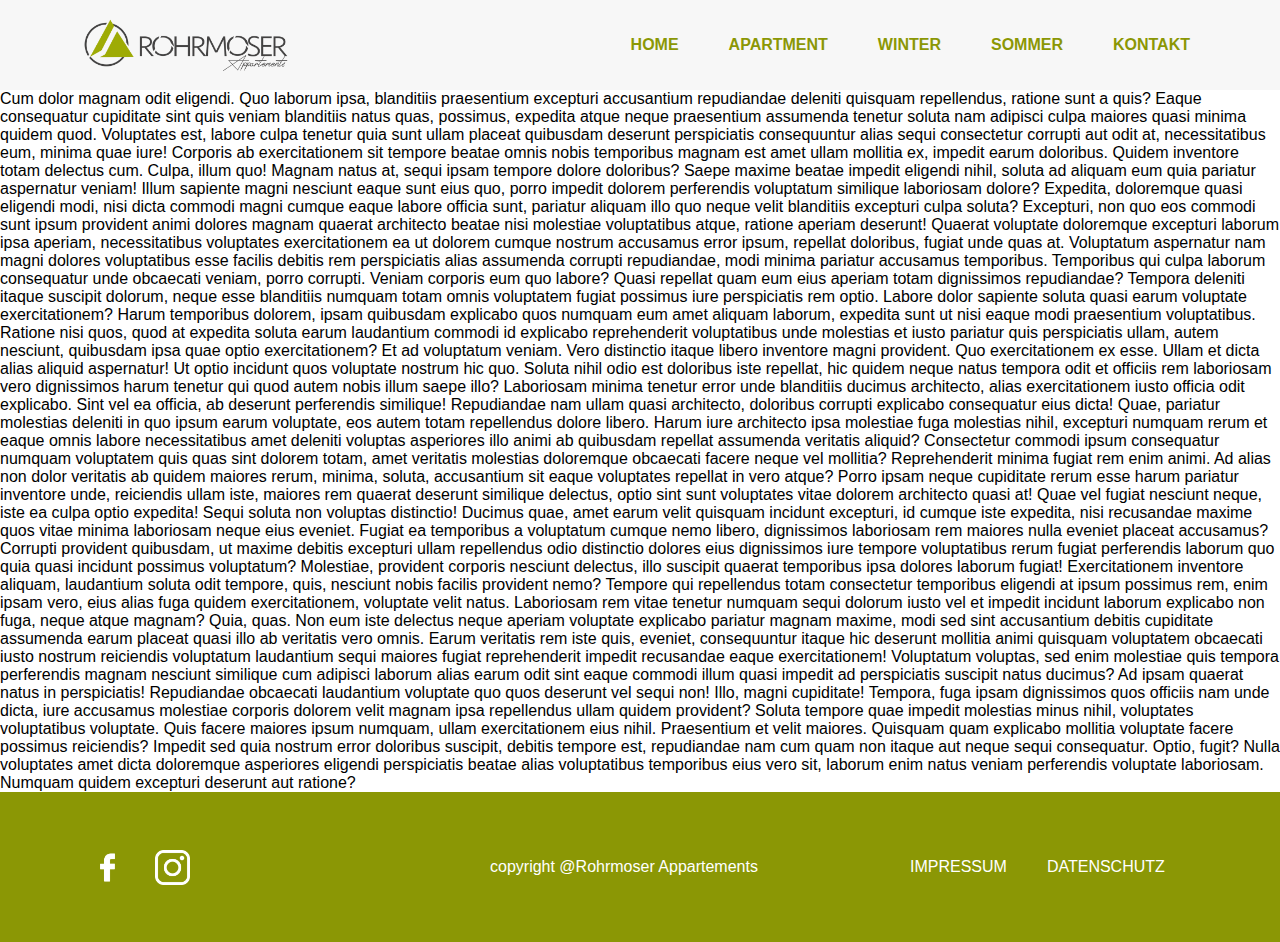
<file: datenschutz.html>
<!DOCTYPE html>
<html lang="en">

<head>
    <meta charset="UTF-8">
    <meta http-equiv="X-UA-Compatible" content="IE=edge">
    <meta name="viewport" content="width=device-width, initial-scale=1.0">
    <title>Document</title>
    <link rel="stylesheet" href="./css/style.css">
    <link rel="stylesheet" href="./css/media.css">

    <link href="https://cdn.jsdelivr.net/npm/bootstrap@5.1.3/dist/css/bootstrap.min.css" rel="stylesheet"
        integrity="sha384-1BmE4kWBq78iYhFldvKuhfTAU6auU8tT94WrHftjDbrCEXSU1oBoqyl2QvZ6jIW3" crossorigin="anonymous">
</head>

<body>


    <header class="header">

        <div class="wrap_2">

            <div class="nav_con">

                <img onclick="window.open('./index.html','_self')" class="pc_img" src="./images/logo.png" alt="">

                <img onclick="mob_nav_snow()" class="mob_nav_btn" src="./images/menu.png" alt="">

                <nav class="pc_nav">

                    <ul>
                        <li class="space_left_nav"><a href="./index.html">Home</a></li>

                        <li class="space_left_nav"><a href="#">Apartment</a>

                            <ol class="sub_btn">

                                <br>

                                <li><a href="#apartment-1">APARTMENT 1</a></li>
                                <li><a href="#apartment-2">APARTMENT 2</a></li>


                            </ol>

                        </li>


                        <li class="space_left_nav"><a href="#WINTER">WINTER</a>

                            <ol class="sub_btn">

                                <br>

                                <li> <a href="#SKIFAHREN">SKIFAHREN </a> </li>
                                <li> <a href="#LANGLAUFEN">LANGLAUFEN </a> </li>
                                <li> <a href="#SKITOUREN">SKITOUREN </a> </li>
                                <li> <a href="#w-mehr">MEHR </a> </li>


                            </ol>

                        </li>


                        <li class="space_left_nav"><a href="#sommer">SOMMER</a>

                            <ol class="sub_btn">

                                <br>

                                <li> <a href="#wandern">WANDERN </a> </li>
                                <li> <a href="#SCHWIMMEN">SCHWIMMEN </a> </li>
                                <li> <a href="#RADFAHREN">RADFAHREN </a> </li>
                                <li> <a href="#TRAILRUNNING">TRAILRUNNING </a> </li>
                                <li> <a href="#s-mehr">MEHR </a> </li>


                            </ol>

                        </li>

                        <li><a href="#contact"> KONTAKT </a></li>
                    </ul>

                </nav>

                <nav class="mob_nav">

                    <ul>

                        <li><a href="./index.html" onclick="mob_nav_snow()">HOME</a></li>
                        <li><a href="#" onclick="mob_nav_snow()">APARTMENT </a> <img onclick="mov_nav(0 , '100px')"
                                class="mob_more_option_btn" class="arro_rot"
                                src="./images/arrow-down-sign-to-navigate.png" alt=""> </li>
                        <!-- <li><a href="#">APARTMENT </a> <img class="mob_more_option_btn" src="" alt=""> </li> -->

                        <ol class="more_option_mob ">

                            <li><a href="#apartment-1" onclick="mob_nav_snow()">APARTMENT 1</a></li>
                            <li><a href="#apartment-2" onclick="mob_nav_snow()">APARTMENT 2</a></li>


                        </ol>

                        <li><a href="#WINTER" onclick="mob_nav_snow()"> WINTER </a> <img onclick="mov_nav(1 , '200px')"
                                class="mob_more_option_btn" class="arro_rot"
                                src="./images/arrow-down-sign-to-navigate.png" alt=""> </li>
                        <!-- <li><a href="#">APARTMENT </a> <img class="mob_more_option_btn" src="" alt=""> </li> -->

                        <ol class="more_option_mob ">

                            <li> <a onclick="mob_nav_snow()" href="#SKIFAHREN">SKIFAHREN </a> </li>
                            <li> <a onclick="mob_nav_snow()" href="#LANGLAUFEN">LANGLAUFEN </a> </li>
                            <li> <a onclick="mob_nav_snow()" href="#SKITOUREN">SKITOUREN </a> </li>
                            <li> <a onclick="mob_nav_snow()" href="#w-mehr">MEHR </a> </li>


                        </ol>

                        <li><a href="#sommer" onclick="mob_nav_snow()">SOMMER </a> <img onclick="mov_nav(2 , '200px')"
                                class="mob_more_option_btn" class="arro_rot"
                                src="./images/arrow-down-sign-to-navigate.png" alt=""> </li>
                        <!-- <li><a href="#">APARTMENT </a> <img class="mob_more_option_btn" src="" alt=""> </li> -->

                        <ol class="more_option_mob ">

                            <li> <a onclick="mob_nav_snow()" href="#wandern">WANDERN </a> </li>
                            <li> <a onclick="mob_nav_snow()" href="#SCHWIMMEN">SCHWIMMEN </a> </li>
                            <li> <a onclick="mob_nav_snow()" href="#RADFAHREN">RADFAHREN </a> </li>
                            <li> <a onclick="mob_nav_snow()" href="#TRAILRUNNING">TRAILRUNNING </a> </li>
                            <li> <a onclick="mob_nav_snow()" href="#s-mehr">MEHR </a> </li>



                        </ol>









                        <li><a href="#contact" onclick="mob_nav_snow()">KONTAKT</a></li>


                    </ul>

                </nav>


            </div>


        </div>


    </header>






    <p>Lorem ipsum dolor sit, amet consectetur adipisicing elit. Modi ipsam dolores sapiente sit exercitationem
        blanditiis eligendi eos facere harum quia in non, nesciunt dicta tempora fugiat dolor alias ipsa, velit itaque.
        Magni repellat enim corporis ullam reprehenderit! Saepe illum quae dolore molestias esse eaque facilis alias
        molestiae beatae minima porro eveniet aut cum nesciunt odit animi odio, sequi commodi tempore est, adipisci
        distinctio suscipit cupiditate. Fugit minima corporis quo fuga vero. Consequatur, similique tempora. Deserunt
        dolore molestias debitis sunt nemo soluta numquam veniam! Atque ullam libero necessitatibus! Officia odio
        maiores, vitae quam est culpa repellendus. Beatae iusto reprehenderit sint! Similique saepe voluptatem tempora,
        cumque voluptate, quod alias perspiciatis rerum odit porro architecto, facilis totam hic sapiente ea sed magnam
        aspernatur! Cum dolor magnam odit eligendi. Quo laborum ipsa, blanditiis praesentium excepturi accusantium
        repudiandae deleniti quisquam repellendus, ratione sunt a quis? Eaque consequatur cupiditate sint quis veniam
        blanditiis natus quas, possimus, expedita atque neque praesentium assumenda tenetur soluta nam adipisci culpa
        maiores quasi minima quidem quod. Voluptates est, labore culpa tenetur quia sunt ullam placeat quibusdam
        deserunt perspiciatis consequuntur alias sequi consectetur corrupti aut odit at, necessitatibus eum, minima quae
        iure! Corporis ab exercitationem sit tempore beatae omnis nobis temporibus magnam est amet ullam mollitia ex,
        impedit earum doloribus. Quidem inventore totam delectus cum. Culpa, illum quo! Magnam natus at, sequi ipsam
        tempore dolore doloribus? Saepe maxime beatae impedit eligendi nihil, soluta ad aliquam eum quia pariatur
        aspernatur veniam! Illum sapiente magni nesciunt eaque sunt eius quo, porro impedit dolorem perferendis
        voluptatum similique laboriosam dolore? Expedita, doloremque quasi eligendi modi, nisi dicta commodi magni
        cumque eaque labore officia sunt, pariatur aliquam illo quo neque velit blanditiis excepturi culpa soluta?
        Excepturi, non quo eos commodi sunt ipsum provident animi dolores magnam quaerat architecto beatae nisi
        molestiae voluptatibus atque, ratione aperiam deserunt! Quaerat voluptate doloremque excepturi laborum ipsa
        aperiam, necessitatibus voluptates exercitationem ea ut dolorem cumque nostrum accusamus error ipsum, repellat
        doloribus, fugiat unde quas at. Voluptatum aspernatur nam magni dolores voluptatibus esse facilis debitis rem
        perspiciatis alias assumenda corrupti repudiandae, modi minima pariatur accusamus temporibus. Temporibus qui
        culpa laborum consequatur unde obcaecati veniam, porro corrupti. Veniam corporis eum quo labore? Quasi repellat
        quam eum eius aperiam totam dignissimos repudiandae? Tempora deleniti itaque suscipit dolorum, neque esse
        blanditiis numquam totam omnis voluptatem fugiat possimus iure perspiciatis rem optio. Labore dolor sapiente
        soluta quasi earum voluptate exercitationem? Harum temporibus dolorem, ipsam quibusdam explicabo quos numquam
        eum amet aliquam laborum, expedita sunt ut nisi eaque modi praesentium voluptatibus. Ratione nisi quos, quod at
        expedita soluta earum laudantium commodi id explicabo reprehenderit voluptatibus unde molestias et iusto
        pariatur quis perspiciatis ullam, autem nesciunt, quibusdam ipsa quae optio exercitationem? Et ad voluptatum
        veniam. Vero distinctio itaque libero inventore magni provident. Quo exercitationem ex esse. Ullam et dicta
        alias aliquid aspernatur! Ut optio incidunt quos voluptate nostrum hic quo. Soluta nihil odio est doloribus iste
        repellat, hic quidem neque natus tempora odit et officiis rem laboriosam vero dignissimos harum tenetur qui quod
        autem nobis illum saepe illo? Laboriosam minima tenetur error unde blanditiis ducimus architecto, alias
        exercitationem iusto officia odit explicabo. Sint vel ea officia, ab deserunt perferendis similique! Repudiandae
        nam ullam quasi architecto, doloribus corrupti explicabo consequatur eius dicta! Quae, pariatur molestias
        deleniti in quo ipsum earum voluptate, eos autem totam repellendus dolore libero. Harum iure architecto ipsa
        molestiae fuga molestias nihil, excepturi numquam rerum et eaque omnis labore necessitatibus amet deleniti
        voluptas asperiores illo animi ab quibusdam repellat assumenda veritatis aliquid? Consectetur commodi ipsum
        consequatur numquam voluptatem quis quas sint dolorem totam, amet veritatis molestias doloremque obcaecati
        facere neque vel mollitia? Reprehenderit minima fugiat rem enim animi. Ad alias non dolor veritatis ab quidem
        maiores rerum, minima, soluta, accusantium sit eaque voluptates repellat in vero atque? Porro ipsam neque
        cupiditate rerum esse harum pariatur inventore unde, reiciendis ullam iste, maiores rem quaerat deserunt
        similique delectus, optio sint sunt voluptates vitae dolorem architecto quasi at! Quae vel fugiat nesciunt
        neque, iste ea culpa optio expedita! Sequi soluta non voluptas distinctio! Ducimus quae, amet earum velit
        quisquam incidunt excepturi, id cumque iste expedita, nisi recusandae maxime quos vitae minima laboriosam neque
        eius eveniet. Fugiat ea temporibus a voluptatum cumque nemo libero, dignissimos laboriosam rem maiores nulla
        eveniet placeat accusamus? Corrupti provident quibusdam, ut maxime debitis excepturi ullam repellendus odio
        distinctio dolores eius dignissimos iure tempore voluptatibus rerum fugiat perferendis laborum quo quia quasi
        incidunt possimus voluptatum? Molestiae, provident corporis nesciunt delectus, illo suscipit quaerat temporibus
        ipsa dolores laborum fugiat! Exercitationem inventore aliquam, laudantium soluta odit tempore, quis, nesciunt
        nobis facilis provident nemo? Tempore qui repellendus totam consectetur temporibus eligendi at ipsum possimus
        rem, enim ipsam vero, eius alias fuga quidem exercitationem, voluptate velit natus. Laboriosam rem vitae tenetur
        numquam sequi dolorum iusto vel et impedit incidunt laborum explicabo non fuga, neque atque magnam? Quia, quas.
        Non eum iste delectus neque aperiam voluptate explicabo pariatur magnam maxime, modi sed sint accusantium
        debitis cupiditate assumenda earum placeat quasi illo ab veritatis vero omnis. Earum veritatis rem iste quis,
        eveniet, consequuntur itaque hic deserunt mollitia animi quisquam voluptatem obcaecati iusto nostrum reiciendis
        voluptatum laudantium sequi maiores fugiat reprehenderit impedit recusandae eaque exercitationem! Voluptatum
        voluptas, sed enim molestiae quis tempora perferendis magnam nesciunt similique cum adipisci laborum alias earum
        odit sint eaque commodi illum quasi impedit ad perspiciatis suscipit natus ducimus? Ad ipsam quaerat natus in
        perspiciatis! Repudiandae obcaecati laudantium voluptate quo quos deserunt vel sequi non! Illo, magni
        cupiditate! Tempora, fuga ipsam dignissimos quos officiis nam unde dicta, iure accusamus molestiae corporis
        dolorem velit magnam ipsa repellendus ullam quidem provident? Soluta tempore quae impedit molestias minus nihil,
        voluptates voluptatibus voluptate. Quis facere maiores ipsum numquam, ullam exercitationem eius nihil.
        Praesentium et velit maiores. Quisquam quam explicabo mollitia voluptate facere possimus reiciendis? Impedit sed
        quia nostrum error doloribus suscipit, debitis tempore est, repudiandae nam cum quam non itaque aut neque sequi
        consequatur. Optio, fugit? Nulla voluptates amet dicta doloremque asperiores eligendi perspiciatis beatae alias
        voluptatibus temporibus eius vero sit, laborum enim natus veniam perferendis voluptate laboriosam. Numquam
        quidem excepturi deserunt aut ratione?</p>




































    <footer class="fotter">



        <div class="wrap footer_con">

            <div class="footer_sub_con">
                <img onclick="window.open(`https://www.facebook.com/rohrmoserappartements/`,'_blank')" class="icon"
                    src="./images/facebook.png" alt="">
                <img onclick="window.open(`https://www.instagram.com/rohrmoserappartements/`,'_blank')"
                    class="icon icon_2" src="./images/instagram.png" alt="">
            </div>
            <div class="footer_sub_con">
                <p class="white"> copyright @Rohrmoser Appartements </p>
            </div>
            <div class="footer_sub_con">


                <a class="btn_footer" href="./impressum.html" target="_blank">IMPRESSUM </a>
                <a class="btn_footer" href="./datenschutz.html" target="_blank">DATENSCHUTZ </a>

            </div>


        </div>



    </footer>







    <script src="./js/main.js"></script>

    <script src="https://cdn.jsdelivr.net/npm/bootstrap@5.1.3/dist/js/bootstrap.bundle.min.js"
        integrity="sha384-ka7Sk0Gln4gmtz2MlQnikT1wXgYsOg+OMhuP+IlRH9sENBO0LRn5q+8nbTov4+1p"
        crossorigin="anonymous"></script>



</body>

</html>
</file>
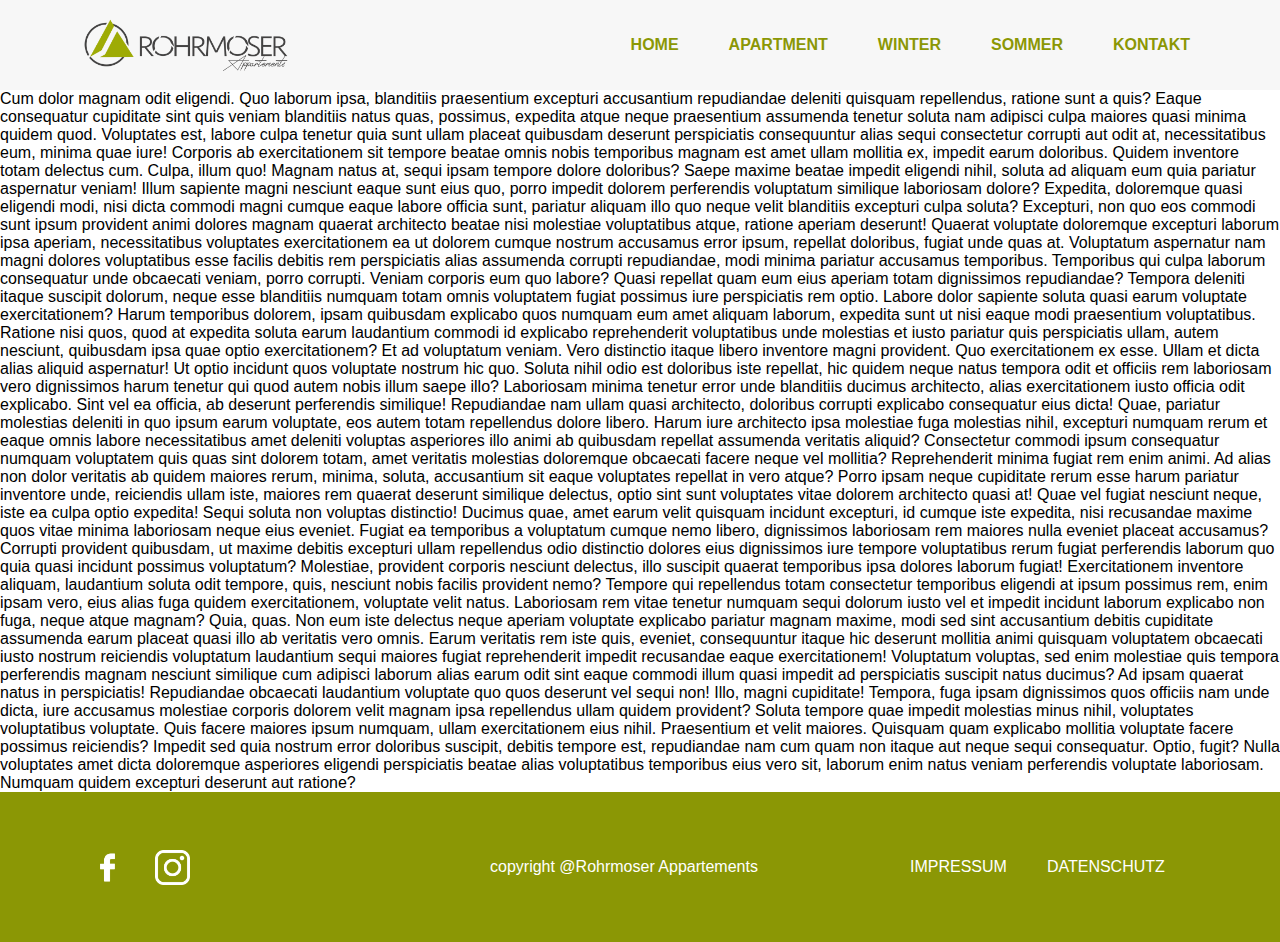
<file: impressum.html>
<!DOCTYPE html>
<html lang="en">
    <head>
        <meta charset="UTF-8">
        <meta http-equiv="X-UA-Compatible" content="IE=edge">
        <meta name="viewport" content="width=device-width, initial-scale=1.0">
        <title>Document</title>
        <link rel="stylesheet" href="./css/style.css">
        <link rel="stylesheet" href="./css/media.css">
    
        <link href="https://cdn.jsdelivr.net/npm/bootstrap@5.1.3/dist/css/bootstrap.min.css" rel="stylesheet"
            integrity="sha384-1BmE4kWBq78iYhFldvKuhfTAU6auU8tT94WrHftjDbrCEXSU1oBoqyl2QvZ6jIW3" crossorigin="anonymous">
    </head>
<body>


    <header class="header">

        <div class="wrap_2">

            <div class="nav_con">

                <img onclick="window.open('./index.html','_self')" class="pc_img" src="./images/logo.png" alt="">

                <img onclick="mob_nav_snow()" class="mob_nav_btn" src="./images/menu.png" alt="">

                <nav class="pc_nav">

                    <ul>
                        <li class="space_left_nav"><a href="./index.html">Home</a></li>

                        <li class="space_left_nav"><a href="#">Apartment</a>

                            <ol class="sub_btn">

                                <br>

                                <li><a href="#apartment-1">APARTMENT 1</a></li>
                                <li><a href="#apartment-2">APARTMENT 2</a></li>


                            </ol>

                        </li>


                        <li class="space_left_nav"><a href="#WINTER">WINTER</a>

                            <ol class="sub_btn">

                                <br>

                                <li> <a href="#SKIFAHREN">SKIFAHREN </a> </li>
                                <li> <a href="#LANGLAUFEN">LANGLAUFEN </a> </li>
                                <li> <a href="#SKITOUREN">SKITOUREN </a> </li>
                                <li> <a href="#w-mehr">MEHR </a> </li>


                            </ol>

                        </li>


                        <li class="space_left_nav"><a href="#sommer">SOMMER</a>

                            <ol class="sub_btn">

                                <br>

                                <li> <a href="#wandern">WANDERN </a> </li>
                                <li> <a href="#SCHWIMMEN">SCHWIMMEN </a> </li>
                                <li> <a href="#RADFAHREN">RADFAHREN </a> </li>
                                <li> <a href="#TRAILRUNNING">TRAILRUNNING </a> </li>
                                <li> <a href="#s-mehr">MEHR </a> </li>


                            </ol>

                        </li>

                        <li><a href="#contact"> KONTAKT </a></li>
                    </ul>

                </nav>

                <nav class="mob_nav">

                    <ul>

                        <li><a href="./index.html" onclick="mob_nav_snow()">HOME</a></li>
                        <li><a href="#" onclick="mob_nav_snow()">APARTMENT </a> <img onclick="mov_nav(0 , '100px')"
                                class="mob_more_option_btn" class="arro_rot"
                                src="./images/arrow-down-sign-to-navigate.png" alt=""> </li>
                        <!-- <li><a href="#">APARTMENT </a> <img class="mob_more_option_btn" src="" alt=""> </li> -->

                        <ol class="more_option_mob ">

                            <li><a href="#apartment-1" onclick="mob_nav_snow()">APARTMENT 1</a></li>
                            <li><a href="#apartment-2" onclick="mob_nav_snow()">APARTMENT 2</a></li>


                        </ol>

                        <li><a href="#WINTER" onclick="mob_nav_snow()"> WINTER </a> <img onclick="mov_nav(1 , '200px')"
                                class="mob_more_option_btn" class="arro_rot"
                                src="./images/arrow-down-sign-to-navigate.png" alt=""> </li>
                        <!-- <li><a href="#">APARTMENT </a> <img class="mob_more_option_btn" src="" alt=""> </li> -->

                        <ol class="more_option_mob ">

                            <li> <a onclick="mob_nav_snow()" href="#SKIFAHREN">SKIFAHREN </a> </li>
                            <li> <a onclick="mob_nav_snow()" href="#LANGLAUFEN">LANGLAUFEN </a> </li>
                            <li> <a onclick="mob_nav_snow()" href="#SKITOUREN">SKITOUREN </a> </li>
                            <li> <a onclick="mob_nav_snow()" href="#w-mehr">MEHR </a> </li>


                        </ol>

                        <li><a href="#sommer" onclick="mob_nav_snow()">SOMMER </a> <img onclick="mov_nav(2 , '200px')"
                                class="mob_more_option_btn" class="arro_rot"
                                src="./images/arrow-down-sign-to-navigate.png" alt=""> </li>
                        <!-- <li><a href="#">APARTMENT </a> <img class="mob_more_option_btn" src="" alt=""> </li> -->

                        <ol class="more_option_mob ">

                            <li> <a onclick="mob_nav_snow()" href="#wandern">WANDERN </a> </li>
                            <li> <a onclick="mob_nav_snow()" href="#SCHWIMMEN">SCHWIMMEN </a> </li>
                            <li> <a onclick="mob_nav_snow()" href="#RADFAHREN">RADFAHREN </a> </li>
                            <li> <a onclick="mob_nav_snow()" href="#TRAILRUNNING">TRAILRUNNING </a> </li>
                            <li> <a onclick="mob_nav_snow()" href="#s-mehr">MEHR </a> </li>



                        </ol>








                        <li><a href="#contact" onclick="mob_nav_snow()">KONTAKT</a></li>


                    </ul>

                </nav>


            </div>


        </div>


    </header>







    <p>Lorem ipsum dolor sit, amet consectetur adipisicing elit. Modi ipsam dolores sapiente sit exercitationem blanditiis eligendi eos facere harum quia in non, nesciunt dicta tempora fugiat dolor alias ipsa, velit itaque. Magni repellat enim corporis ullam reprehenderit! Saepe illum quae dolore molestias esse eaque facilis alias molestiae beatae minima porro eveniet aut cum nesciunt odit animi odio, sequi commodi tempore est, adipisci distinctio suscipit cupiditate. Fugit minima corporis quo fuga vero. Consequatur, similique tempora. Deserunt dolore molestias debitis sunt nemo soluta numquam veniam! Atque ullam libero necessitatibus! Officia odio maiores, vitae quam est culpa repellendus. Beatae iusto reprehenderit sint! Similique saepe voluptatem tempora, cumque voluptate, quod alias perspiciatis rerum odit porro architecto, facilis totam hic sapiente ea sed magnam aspernatur! Cum dolor magnam odit eligendi. Quo laborum ipsa, blanditiis praesentium excepturi accusantium repudiandae deleniti quisquam repellendus, ratione sunt a quis? Eaque consequatur cupiditate sint quis veniam blanditiis natus quas, possimus, expedita atque neque praesentium assumenda tenetur soluta nam adipisci culpa maiores quasi minima quidem quod. Voluptates est, labore culpa tenetur quia sunt ullam placeat quibusdam deserunt perspiciatis consequuntur alias sequi consectetur corrupti aut odit at, necessitatibus eum, minima quae iure! Corporis ab exercitationem sit tempore beatae omnis nobis temporibus magnam est amet ullam mollitia ex, impedit earum doloribus. Quidem inventore totam delectus cum. Culpa, illum quo! Magnam natus at, sequi ipsam tempore dolore doloribus? Saepe maxime beatae impedit eligendi nihil, soluta ad aliquam eum quia pariatur aspernatur veniam! Illum sapiente magni nesciunt eaque sunt eius quo, porro impedit dolorem perferendis voluptatum similique laboriosam dolore? Expedita, doloremque quasi eligendi modi, nisi dicta commodi magni cumque eaque labore officia sunt, pariatur aliquam illo quo neque velit blanditiis excepturi culpa soluta? Excepturi, non quo eos commodi sunt ipsum provident animi dolores magnam quaerat architecto beatae nisi molestiae voluptatibus atque, ratione aperiam deserunt! Quaerat voluptate doloremque excepturi laborum ipsa aperiam, necessitatibus voluptates exercitationem ea ut dolorem cumque nostrum accusamus error ipsum, repellat doloribus, fugiat unde quas at. Voluptatum aspernatur nam magni dolores voluptatibus esse facilis debitis rem perspiciatis alias assumenda corrupti repudiandae, modi minima pariatur accusamus temporibus. Temporibus qui culpa laborum consequatur unde obcaecati veniam, porro corrupti. Veniam corporis eum quo labore? Quasi repellat quam eum eius aperiam totam dignissimos repudiandae? Tempora deleniti itaque suscipit dolorum, neque esse blanditiis numquam totam omnis voluptatem fugiat possimus iure perspiciatis rem optio. Labore dolor sapiente soluta quasi earum voluptate exercitationem? Harum temporibus dolorem, ipsam quibusdam explicabo quos numquam eum amet aliquam laborum, expedita sunt ut nisi eaque modi praesentium voluptatibus. Ratione nisi quos, quod at expedita soluta earum laudantium commodi id explicabo reprehenderit voluptatibus unde molestias et iusto pariatur quis perspiciatis ullam, autem nesciunt, quibusdam ipsa quae optio exercitationem? Et ad voluptatum veniam. Vero distinctio itaque libero inventore magni provident. Quo exercitationem ex esse. Ullam et dicta alias aliquid aspernatur! Ut optio incidunt quos voluptate nostrum hic quo. Soluta nihil odio est doloribus iste repellat, hic quidem neque natus tempora odit et officiis rem laboriosam vero dignissimos harum tenetur qui quod autem nobis illum saepe illo? Laboriosam minima tenetur error unde blanditiis ducimus architecto, alias exercitationem iusto officia odit explicabo. Sint vel ea officia, ab deserunt perferendis similique! Repudiandae nam ullam quasi architecto, doloribus corrupti explicabo consequatur eius dicta! Quae, pariatur molestias deleniti in quo ipsum earum voluptate, eos autem totam repellendus dolore libero. Harum iure architecto ipsa molestiae fuga molestias nihil, excepturi numquam rerum et eaque omnis labore necessitatibus amet deleniti voluptas asperiores illo animi ab quibusdam repellat assumenda veritatis aliquid? Consectetur commodi ipsum consequatur numquam voluptatem quis quas sint dolorem totam, amet veritatis molestias doloremque obcaecati facere neque vel mollitia? Reprehenderit minima fugiat rem enim animi. Ad alias non dolor veritatis ab quidem maiores rerum, minima, soluta, accusantium sit eaque voluptates repellat in vero atque? Porro ipsam neque cupiditate rerum esse harum pariatur inventore unde, reiciendis ullam iste, maiores rem quaerat deserunt similique delectus, optio sint sunt voluptates vitae dolorem architecto quasi at! Quae vel fugiat nesciunt neque, iste ea culpa optio expedita! Sequi soluta non voluptas distinctio! Ducimus quae, amet earum velit quisquam incidunt excepturi, id cumque iste expedita, nisi recusandae maxime quos vitae minima laboriosam neque eius eveniet. Fugiat ea temporibus a voluptatum cumque nemo libero, dignissimos laboriosam rem maiores nulla eveniet placeat accusamus? Corrupti provident quibusdam, ut maxime debitis excepturi ullam repellendus odio distinctio dolores eius dignissimos iure tempore voluptatibus rerum fugiat perferendis laborum quo quia quasi incidunt possimus voluptatum? Molestiae, provident corporis nesciunt delectus, illo suscipit quaerat temporibus ipsa dolores laborum fugiat! Exercitationem inventore aliquam, laudantium soluta odit tempore, quis, nesciunt nobis facilis provident nemo? Tempore qui repellendus totam consectetur temporibus eligendi at ipsum possimus rem, enim ipsam vero, eius alias fuga quidem exercitationem, voluptate velit natus. Laboriosam rem vitae tenetur numquam sequi dolorum iusto vel et impedit incidunt laborum explicabo non fuga, neque atque magnam? Quia, quas. Non eum iste delectus neque aperiam voluptate explicabo pariatur magnam maxime, modi sed sint accusantium debitis cupiditate assumenda earum placeat quasi illo ab veritatis vero omnis. Earum veritatis rem iste quis, eveniet, consequuntur itaque hic deserunt mollitia animi quisquam voluptatem obcaecati iusto nostrum reiciendis voluptatum laudantium sequi maiores fugiat reprehenderit impedit recusandae eaque exercitationem! Voluptatum voluptas, sed enim molestiae quis tempora perferendis magnam nesciunt similique cum adipisci laborum alias earum odit sint eaque commodi illum quasi impedit ad perspiciatis suscipit natus ducimus? Ad ipsam quaerat natus in perspiciatis! Repudiandae obcaecati laudantium voluptate quo quos deserunt vel sequi non! Illo, magni cupiditate! Tempora, fuga ipsam dignissimos quos officiis nam unde dicta, iure accusamus molestiae corporis dolorem velit magnam ipsa repellendus ullam quidem provident? Soluta tempore quae impedit molestias minus nihil, voluptates voluptatibus voluptate. Quis facere maiores ipsum numquam, ullam exercitationem eius nihil. Praesentium et velit maiores. Quisquam quam explicabo mollitia voluptate facere possimus reiciendis? Impedit sed quia nostrum error doloribus suscipit, debitis tempore est, repudiandae nam cum quam non itaque aut neque sequi consequatur. Optio, fugit? Nulla voluptates amet dicta doloremque asperiores eligendi perspiciatis beatae alias voluptatibus temporibus eius vero sit, laborum enim natus veniam perferendis voluptate laboriosam. Numquam quidem excepturi deserunt aut ratione?</p>






























    





    <footer class="fotter">



        <div class="wrap footer_con">

            <div class="footer_sub_con">
                <img onclick="window.open(`https://www.facebook.com/rohrmoserappartements/`,'_blank')" class="icon"
                    src="./images/facebook.png" alt="">
                <img onclick="window.open(`https://www.instagram.com/rohrmoserappartements/`,'_blank')"
                    class="icon icon_2" src="./images/instagram.png" alt="">
            </div>
            <div class="footer_sub_con">
                <p class="white"> copyright @Rohrmoser Appartements </p>
            </div>
            <div class="footer_sub_con">


                <a class="btn_footer" href="./impressum.html" target="_blank" >IMPRESSUM </a>
                <a class="btn_footer" href="./datenschutz.html" target="_blank" >DATENSCHUTZ </a>

            </div>


        </div>



    </footer>









    <script src="./js/main.js"></script>

    <script src="https://cdn.jsdelivr.net/npm/bootstrap@5.1.3/dist/js/bootstrap.bundle.min.js"
        integrity="sha384-ka7Sk0Gln4gmtz2MlQnikT1wXgYsOg+OMhuP+IlRH9sENBO0LRn5q+8nbTov4+1p"
        crossorigin="anonymous"></script>


    
</body>
</html>
</file>
<file: css/style.css>
* {
  margin: 0px;
  padding: 0px;
  font-family: "Lato", sans-serif !important;
  box-sizing: border-box;
  line-height: unset !important;
}

.g {
  color: #4d897c !important;
}

body {
  display: flex;
  flex-direction: column;
  align-items: center;
}

.center {
  width: 100%;
  text-align: center;
}

.white {
  color: white !important;
}

.green_10 {
  color: #9eab05 !important;
}

.m-33 {
  margin-bottom: 20px;
}

.padding_24 {
  padding: 20px !important;
  padding-left: 0px !important;
}

.header {
  width: 100%;
  height: 90px;
  background-color: #f7f7f7;
  position: fixed;
  top: 0px;
  left: 0px;
  display: flex;
  flex-direction: column;
  align-items: center;
  z-index: 100;
}

.wrap {
  width: 100%;
  max-width: 1120px;
  height: 100%;
  margin: 0px 22px;
  overflow: hidden;
}

.wrap_2 {
  width: 100%;
  max-width: 1120px;
  height: 100%;
  margin: 0px 22px;
}

.nav_con {
  width: 100%;
  height: 100%;
  display: flex;
  align-items: center;
  position: relative;
  justify-content: space-between;
}

.pc_img {
  height: 70%;
  z-index: 6;
  cursor: pointer;
}

.pc_nav {
  width: 100px;
  height: 100%;
  flex-grow: 1;
  display: flex;
  justify-content: flex-end;
  align-items: center;
}

.pc_nav ul {
  display: flex;
  list-style: none;
  height: 100%;
  display: flex;
  align-items: center;
  margin: unset;
}

.pc_nav ul li {
  margin-right: 10px;
  display: flex;
  align-items: center;
  height: 40px;
}

.pc_nav ul li:hover {
  border-bottom: 2px solid #8b9705;
}

.pc_nav ul li a {
  color: #8b9705;
  text-decoration: none;
  text-transform: uppercase;
  font-family: "Lato", sans-serif;
  font-weight: 900;
}

.space_left_nav {
  margin-right: 50px !important;
}

.space_left_nav:hover .sub_btn {
  height: 200px;
  overflow: visible;
  padding: 0px;
  display: flex;
  flex-direction: column;
}

.sub_btn {
  position: absolute;
  top: 70px;
  width: 250px;
  list-style: none;
  height: 0px;
  overflow: hidden;
  transition: 0.5s;
}

.sub_btn li {
  margin: 3px 0px;
  width: 100%;
  background-color: #f7f7f7;
  display: flex;
  justify-content: flex-start;
  align-items: center;
  position: relative;
}

.sub_btn li:hover .sub_but_con {
  width: 215px;
  padding-left: 0px;
}

.sub_but_con {
  position: absolute;
  right: 245px;
  padding-right: 10px;
  top: -2px;
  width: 0px;
  overflow: hidden;
  display: flex;
  flex-direction: column;
  height: auto !important;
  transition: 0.3s;
}

.pc_nav ol li a {
  color: #8b9705;
  text-decoration: none;
  text-transform: uppercase;
  padding: 10px 20px;
}

.mob_nav {
  position: fixed;
  top: 0px;
  left: 0px;
  background-color: #f7f7f7;
  width: 100%;
  height: 0vh;
  transition: 0.5s;
  z-index: 5;
  overflow: hidden;
  display: flex;
  flex-direction: column;
  align-items: center;
  overflow-y: scroll;
}

.mob_nav_btn {
  height: 60px;
  width: 60px;
  margin-right: 20px;
  display: none;
  z-index: 6;
}

.mob_nav ul {
  list-style: none;
  width: 100%;
  margin-top: 80px;
  padding: 0px;
}

.mob_nav ul li {
  height: 40px;
  width: 100%;
  background-color: #8b9705;
  margin: 10px;
  margin-bottom: 0px;
  display: flex;
  align-items: center;
  justify-content: space-between;
  padding: 0px 10px;
  margin-left: 0px;
}

.mob_nav ul li a {
  color: white;
  text-decoration: none;
  text-transform: uppercase;
  padding: 10px 20px;
}

.mob_more_option_btn {
  width: 20px;
  height: 20px;
}

.more_option_mob {
  width: 100%;
  height: 0px;
  background-color: #8b9705;
  border-top: 1px solid white;
  overflow: hidden;
  transition: 0.5s;
}

.more_option_mob li {
  margin: 0px !important;
  overflow: hidden;
}

.mob_nav li img {
  cursor: pointer;
  margin-right: 10px;
}

.slider_img {
  width: 100%;
  height: 100%;
  -o-object-fit: cover;
     object-fit: cover;
  position: absolute;
  top: 0px;
  left: 0px;
}

/* Slideshow container */
.slideshow-container {
  width: 100%;
  height: 100vh;
  position: relative;
  overflow: hidden;
}

/* Hide the images by default */
.mySlides {
  display: none;
}

/* Next & previous buttons */
.prev,
.next {
  cursor: pointer;
  position: absolute;
  top: 50%;
  width: auto;
  margin-top: -22px;
  padding: 16px;
  color: white;
  font-weight: bold;
  font-size: 18px;
  transition: 0.6s ease;
  border-radius: 0 3px 3px 0;
  -webkit-user-select: none;
     -moz-user-select: none;
      -ms-user-select: none;
          user-select: none;
  background-color: #717171;
  z-index: 10;
}

/* Position the "next button" to the right */
.next {
  right: 0;
  border-radius: 3px 0 0 3px;
}

/* On hover, add a black background color with a little bit see-through */
.prev:hover,
.next:hover {
  background-color: rgba(0, 0, 0, 0.8);
}

/* The dots/bullets/indicators */
.dot {
  cursor: pointer;
  height: 15px;
  width: 15px;
  margin: 0 2px;
  background-color: #919f04;
  border-radius: 50%;
  display: inline-block;
  transition: background-color 0.6s ease;
}

.active,
.dot:hover {
  background-color: white;
}

/* Fading animation */
.fade_2 {
  -webkit-animation-name: fade_2;
          animation-name: fade_2;
  -webkit-animation-duration: 1.5s;
          animation-duration: 1.5s;
}

@-webkit-keyframes fade_2 {
  from {
    opacity: 0.4;
  }
  to {
    opacity: 1 !important;
  }
}

@keyframes fade_2 {
  from {
    opacity: 0.4;
  }
  to {
    opacity: 1 !important;
  }
}
.dot_con {
  z-index: 10;
  bottom: 10px;
  position: absolute;
  width: 100%;
}

.apart_con {
  width: 100%;
  height: -webkit-fit-content;
  height: -moz-fit-content;
  height: fit-content;
  display: flex;
  flex-wrap: wrap;
}

.space_top {
  margin-top: 50px;
}

.main_heading {
  font-size: 70px;
  margin-bottom: 30px;
  color: #9eab05;
}

.aprt_sub_con {
  width: 500px;
  margin: 10px;
  flex-grow: 1;
  flex-direction: column;
  display: flex;
  justify-content: center;
  align-items: center;
}

.apart_image {
  width: 100%;
  height: 300px;
  -o-object-fit: contain;
     object-fit: contain;
}

.image_slider_con {
  width: 100%;
  display: flex;
  -ms-scroll-snap-type: x mandatory;
      scroll-snap-type: x mandatory;
  overflow: auto;
  position: relative;
}

.image_slider_con::-webkit-scrollbar {
  display: none;
}

.img_con {
  width: 430px;
  height: 400px;
  margin: 10px;
  flex: none;
  scroll-snap-align: center;
}

.image_slider_main_con {
  width: 100%;
  height: -webkit-fit-content;
  height: -moz-fit-content;
  height: fit-content;
  position: relative;
}

.img_con img {
  width: 100%;
  height: 100%;
  -o-object-fit: cover;
     object-fit: cover;
}

.map_img {
  width: 100%;
  height: 100%;
  -o-object-fit: cover;
     object-fit: cover;
}

.fill_img {
  width: 100%;
  height: 400px;
  background-color: #8b9705;
  display: flex;
  justify-content: center;
  background-repeat: no-repeat;
  background-position: center;
  background-size: cover;
  background-attachment: fixed;
}

.fill_sommer {
  width: 100%;
  background-color: #8b9705;
  display: flex;
  justify-content: center;
  padding: 80px 0px;
}

.low_btn {
  width: 100%;
  height: 50px;
  display: flex;
  align-items: center;
  flex-wrap: wrap;
}

.red_btn {
  width: 300px;
  height: 50px;
  border: none;
  outline: none;
  font-size: 20px;
  font-weight: bold;
  color: #9eab05;
  cursor: pointer;
}

.red_btn_2 {
  width: 300px;
  height: 50px;
  border: none;
  outline: none;
  font-size: 20px;
  font-weight: bold;
  background: #9eab05;
  color: white;
  cursor: pointer;
}

.sub_harding {
  font-size: 30px;
  margin-right: 20px;
}

.map_div_con {
  display: flex;
  flex-direction: column;
  align-items: center;
  margin-top: 100px;
}

.main_heading_2 {
  font-size: 33px;
  text-align: center;
  margin-bottom: 30px;
}

.main_heading_4 {
  font-size: 50px;
  text-align: start;
  margin-bottom: 30px;
}

.para {
  font-size: 20px;
  text-align: center;
  margin-bottom: 30px;
  width: 100%;
}

.line {
  width: 100%;
  max-width: 500px;
  height: 3px;
  background-color: #9eab05;
  margin-bottom: 50px;
}

.line_2 {
  width: 100%;
  max-width: 500px;
  height: 3px;
  background-color: white;
  margin-bottom: 50px;
  margin-top: 20px;
}

.line_3 {
  width: 100%;
  max-width: 500px;
  height: 3px;
  background-color: white;
  margin-bottom: 20px;
  margin-top: 20px;
}

.aprt_sub_con_2 {
  height: auto;
  width: 400px;
  flex-grow: 1;
  display: flex;
  justify-content: center;
  flex-direction: column;
  margin: 10px;
}

.para_2 {
  font-size: 20px;
  margin-top: 10px;
  text-align: justify;
  margin-right: 20px;
}

.para_4 {
  font-size: 20px;
  margin-top: 20px;
  display: flex;
  align-items: center;
}

.para_3 {
  font-size: 20px;
  margin: 20px 0px;
  text-align: justify;
}

.map_title {
  font-size: 30px;
  margin-bottom: 10px;
}

.map_title_2 {
  font-size: 20px;
  margin-bottom: 10px;
}

.shwimmen {
  width: 100%;
  height: -webkit-fit-content;
  height: -moz-fit-content;
  height: fit-content;
  background-color: #8b9705;
  display: flex;
  justify-content: center;
  margin-top: 100px;
}

.shwimmen_con {
  width: 100%;
  height: 100%;
  display: flex;
  flex-direction: column;
  align-items: center;
  padding: 80px 0px;
}

.main_heading_3 {
  font-size: 40px;
  text-align: center;
}

.main_heading_5 {
  font-size: 30px;
  text-align: center;
}

.box_1 {
  padding-top: 20px;
  display: flex;
  flex-direction: column;
  align-items: center;
  width: 100%;
}

.title_main {
  width: 100%;
  text-align: left;
}

.aprt_sub_con_3 {
  padding: 20px;
  padding-left: 0px;
}

.aprt_sub_con_4 {
  height: 400px;
}

.apart_image_2 {
  width: 100%;
  -o-object-fit: cover;
     object-fit: cover;
}

.box_5 {
  padding: 20px;
  display: flex;
  flex-direction: column;
  align-items: center;
  width: 100%;
}

.border {
  border: 1px solid #e9e6e6;
  padding: 40px !important;
}

.border_3 {
  border: 1px solid #e9e6e6;
  overflow: hidden;
}

.border_2 {
  padding: 40px !important;
}

.padding_20 {
  padding: 40px !important;
}

.m-0 {
  margin-top: 10px;
}

.map_group {
  width: 100%;
  display: flex;
  flex-wrap: wrap;
}

.map_group_con {
  width: 500px;
  height: 500px;
  margin: 10px;
  flex-grow: 1;
  border: 4px solid purple;
  overflow: hidden;
  position: relative;
}

.flot_km {
  position: absolute;
  bottom: 0px;
  right: 0px;
  height: 30px;
  width: 100px;
  background-color: purple;
  display: flex;
  align-items: center;
  justify-content: center;
  color: white;
}

.ft_img {
  width: 100%;
  height: 150px;
  -o-object-fit: contain;
     object-fit: contain;
  margin-top: 100px;
}

.icon {
  height: 35px;
  margin-right: 10px;
  cursor: pointer;
}

.email_send_button {
  width: 370px;
  height: 80px;
  border-radius: 30px;
  background-color: #9eab05;
  color: white;
  border: none;
  outline: none;
  font-weight: bold;
  display: flex;
  align-items: center;
  justify-content: center;
  cursor: pointer;
}

.fotter {
  width: 100%;
  padding: 40px 10px;
  background-color: #8b9705;
  display: flex;
  justify-content: center;
}

.slider_text {
  width: 100%;
  height: 100%;
  position: absolute;
  top: 0px;
  left: 0px;
  display: flex;
  justify-content: center;
}

.contant_slider {
  padding: 20px;
  display: flex;
  flex-direction: column;
  justify-content: center;
  position: relative;
}

._heading {
  font-size: 70px;
  width: 200px;
  color: #9eab05;
}

.footer_con {
  display: flex;
  align-items: center;
  justify-content: space-between;
  flex-wrap: wrap;
}

.footer_sub_con {
  width: 300px;
  height: 50px;
  margin: 10px;
  display: flex;
  align-items: center;
}

.icon_2 {
  margin-left: 20px;
}

.btn_footer {
  text-decoration: none;
  color: white;
  margin: 20px;
}
.btn_footer:hover {
  color: darkgray;
}

.pop_img {
  position: fixed;
  width: 100vw;
  height: 0vh;
  background-color: rgba(0, 0, 0, 0.831372549);
  z-index: 100;
  display: flex;
  align-items: center;
  justify-content: center;
  overflow: hidden;
  transition: 0.5s;
}

.close_popup_btn {
  width: 60px;
  height: 60px;
  position: absolute;
  top: 45px;
  right: 45px;
  cursor: pointer;
  background-color: #8b9705;
  padding: 10px;
  border-radius: 10px;
  z-index: 100;
}

.fill_img_pop {
  width: 100%;
  max-width: 1000px;
  height: 80%;
  -o-object-fit: contain;
     object-fit: contain;
}

.map_div_contact {
  width: 100%;
  height: 500px;
  margin-top: 20px;
}

.image_3 {
  width: 100%;
  height: 300px;
  display: flex;
  flex-wrap: wrap;
}

.image_3_img {
  width: 200px;
  height: 100%;
  margin: 1px;
  flex-grow: 1;
  -o-object-fit: cover;
     object-fit: cover;
}

.list_con {
  width: 100%;
  overflow: hidden;
}

.list_sub_con {
  width: 100%;
  height: 50px;
  display: flex;
  align-items: center;
}

.cercle {
  height: 45px;
  width: 45px;
  border-radius: 50%;
  background-color: #4d897c;
}

.list_main_con {
  width: 100%;
  height: 100%;
  background-color: #4d897c;
  margin-top: 10px;
  display: flex;
  padding: 10px;
}

.list_main_con ul {
  color: white;
}

.list_main_con ul li {
  margin-bottom: 10px;
}

.list_main_sub_con {
  width: 30px;
  height: 100%;
  flex-grow: 1;
}

.map_title_8 {
  font-size: 30px;
  font-weight: 600;
}

.c-p {
  cursor: pointer;
}

h1,
h2,
h3,
h4,
h5,
h6 {
  font-family: "Lato", sans-serif;
  font-weight: 900 !important;
}/*# sourceMappingURL=style.css.map */
</file>
<file: css/media.css>
@media screen and (max-width: 800px) {
  .pc_nav {
    display: none;
  }
  .mob_nav_btn {
    display: block;
  }
  .aprt_sub_con {
    width: 100%;
  }
  .low_btn {
    height: -webkit-fit-content;
    height: -moz-fit-content;
    height: fit-content;
  }
}
@media screen and (max-width: 600px) {
  .aprt_sub_con {
    height: -webkit-fit-content;
    height: -moz-fit-content;
    height: fit-content;
    width: 100%;
  }
  .aprt_sub_con_2 {
    width: 100%;
    height: -webkit-fit-content;
    height: -moz-fit-content;
    height: fit-content;
  }
  h1, h2 {
    width: 100% !important;
    text-align: center !important;
  }
  .contant_slider {
    align-items: center;
  }
  .footer_con {
    justify-content: center;
  }
  .footer_sub_con {
    width: -webkit-fit-content;
    width: -moz-fit-content;
    width: fit-content;
  }
  .apart_image_2 {
    height: -webkit-fit-content;
    height: -moz-fit-content;
    height: fit-content;
  }
  .map_group_con {
    height: -webkit-fit-content;
    height: -moz-fit-content;
    height: fit-content;
  }
  .aprt_sub_con_3 {
    padding: 0px !important;
  }
  .padding_24 {
    padding: 0px !important;
  }
}/*# sourceMappingURL=media.css.map */
</file>
